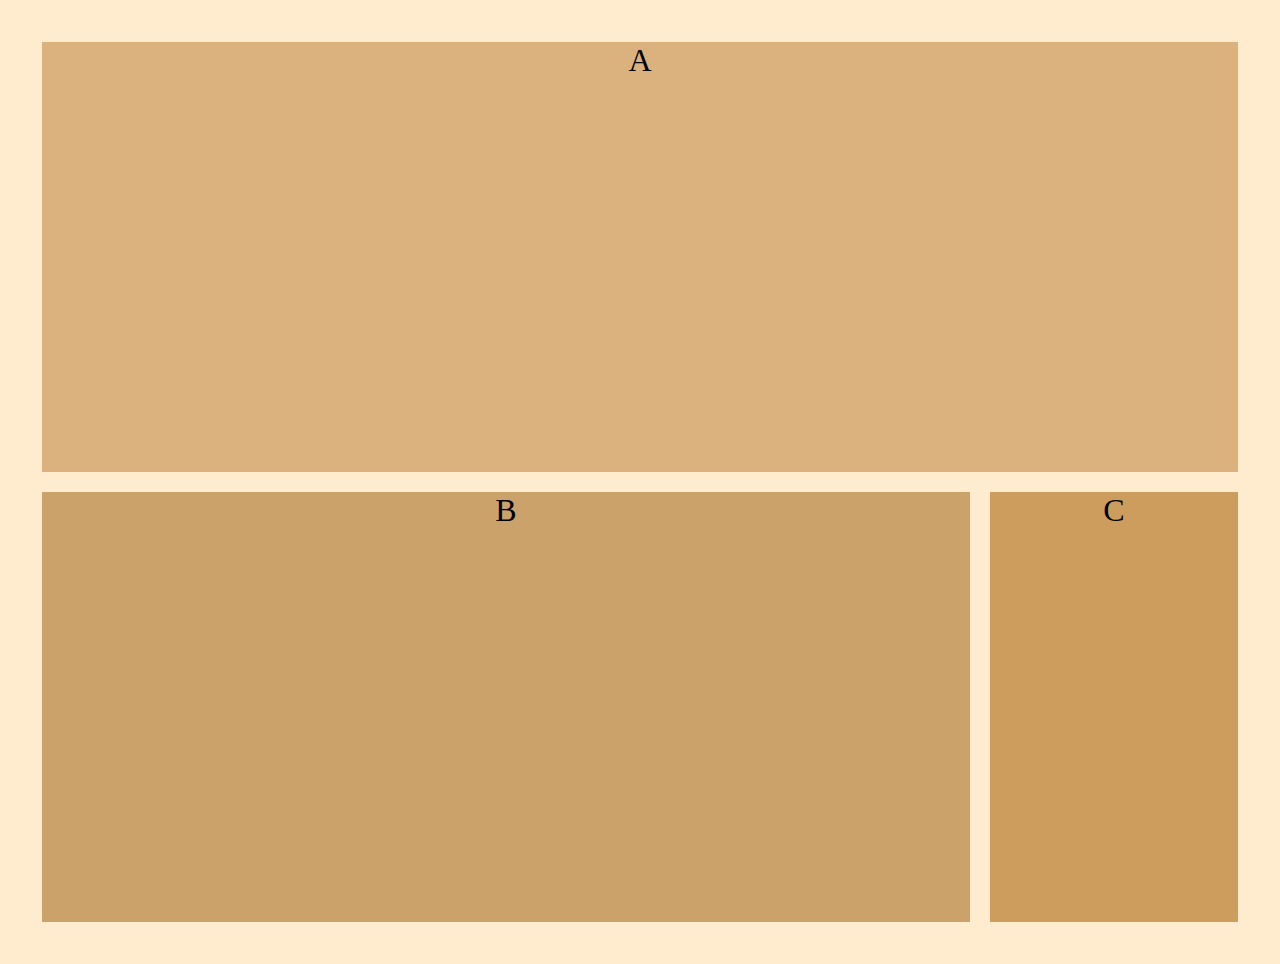
<file: medial-queries1/index.html>
<!DOCTYPE html>
<html lang="en" dir="ltr">
  <head>
    <meta charset="utf-8">
    <title>Media Queries 1</title>
    <link rel="stylesheet" href="main.css">
  </head>
  <body>
    <div class="container">
      <div class="a">A</div>
      <div class="b">B</div>
      <div class="c">C</div>
    </div>
  </body>
</html>
</file>
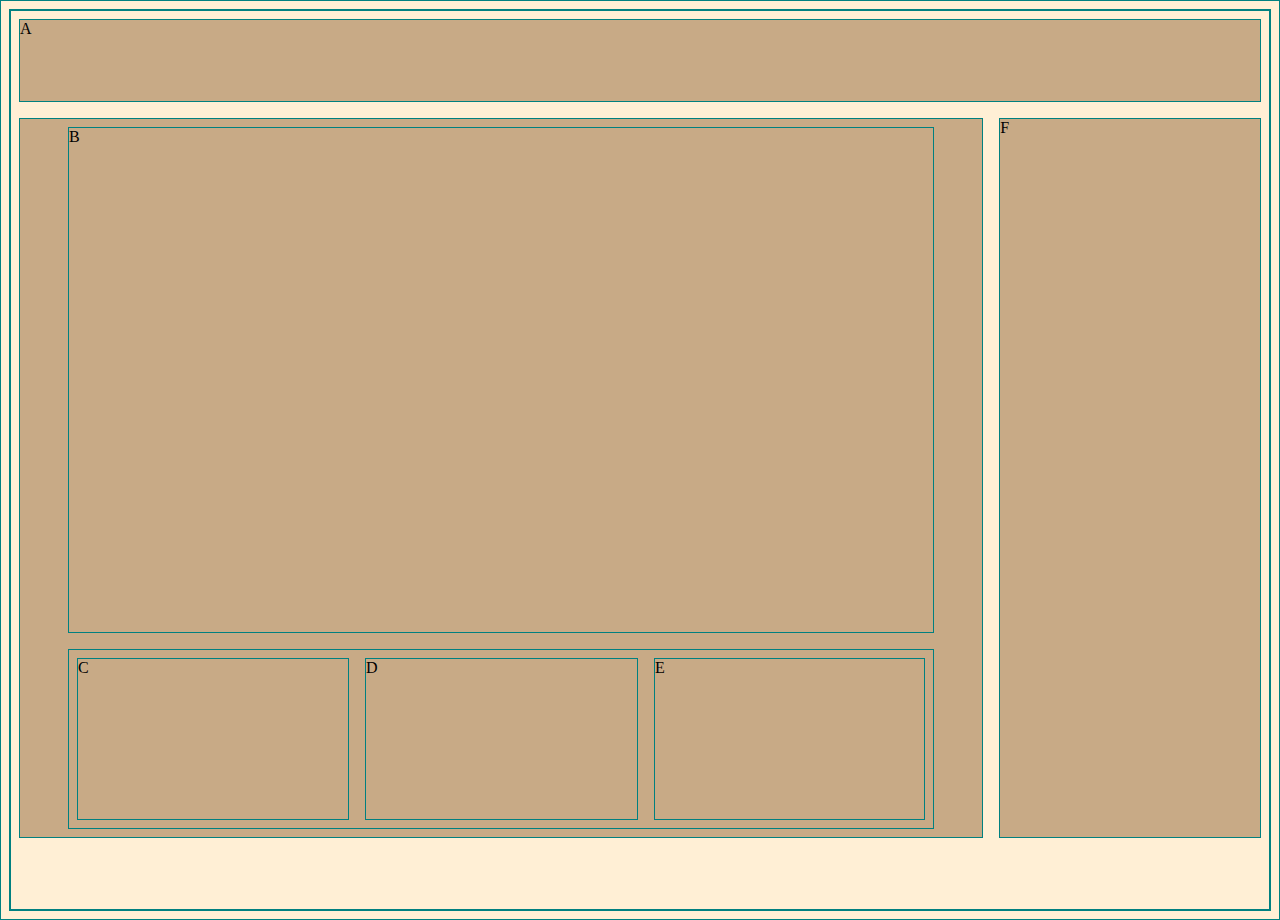
<file: medial-queries2/index.html>
<!DOCTYPE html>
<html lang="en" dir="ltr">
  <head>
    <meta charset="utf-8">
    <title>Media Queries 2</title>
    <link rel="stylesheet" href="main.css">
  </head>
  <body>
    <div class="container">
      <header>A</header>
      <div class="wrapper">
      <main>B</main>

      <aside>
      <div class="c">C</div>
      <div class="d">D</div>
      <div class="e">E</div>
    </aside>
  </div>
      <footer>F</footer>
    </div>
  </body>
</html>
</file>
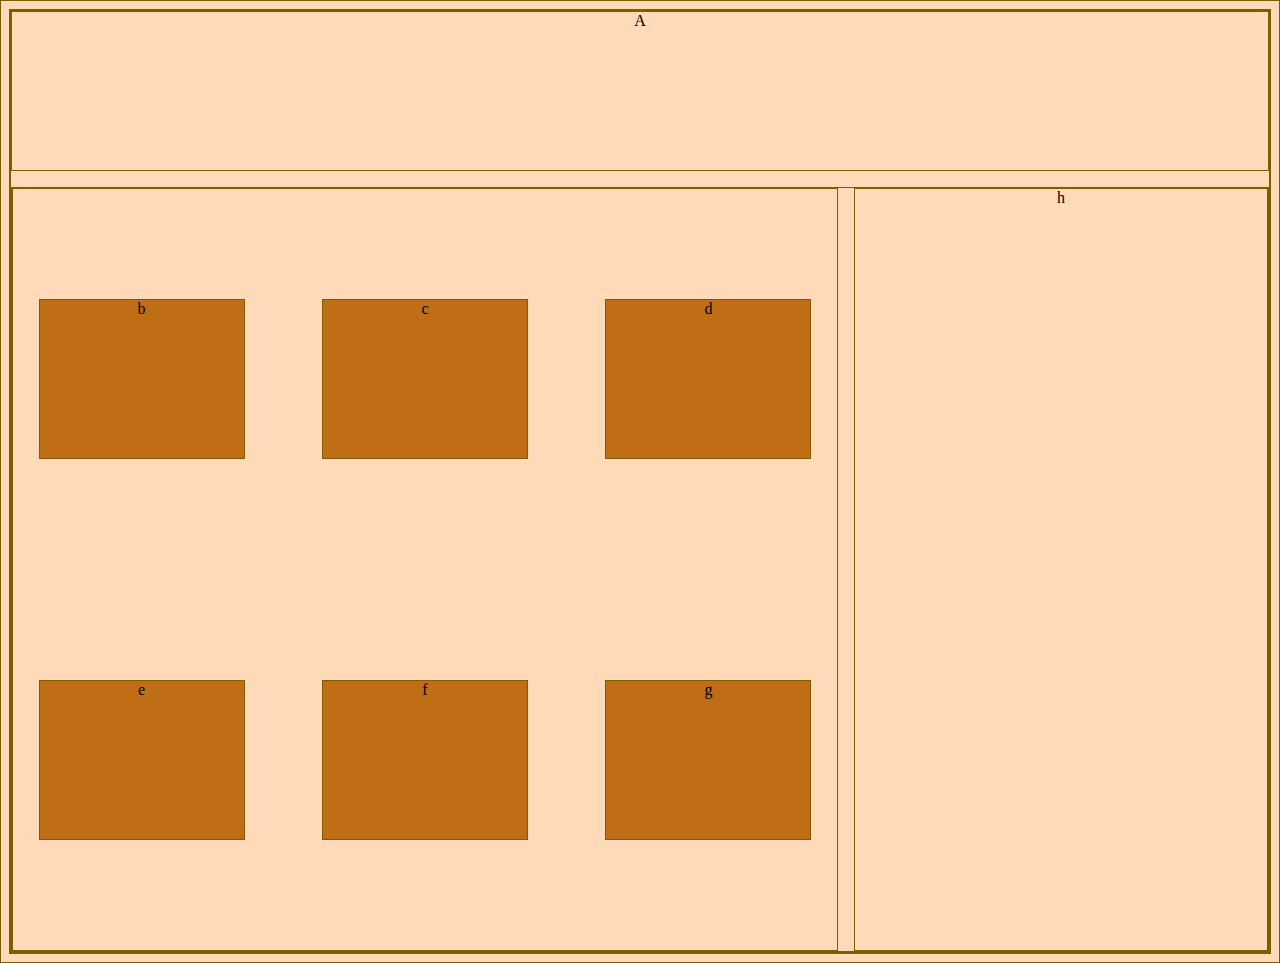
<file: medial-queries3/index.html>
<!DOCTYPE html>
<html lang="en" dir="ltr">
  <head>
    <meta charset="utf-8">
    <title>Media Queries 3</title>
    <link rel="stylesheet" href="main.css">
  </head>
  <body>
    <div class="container">
      <header>
        A
      </header>
      <div class="wrapper">
        <aside>
      <div class="b">b</div>
      <div class="c">c</div>
      <div class="d">d</div>
      <div class="e">e</div>
      <div class="f">f</div>
      <div class="g">g</div>
    </aside>
      <main>
        h
      </main>
    </div>
    </div>
  </body>
</html>
</file>
<file: medial-queries1/main.css>
body {
  background: blanchedalmond;
  margin:2em;
  
}



.container {
  display: flex;
  min-height: 100vh;
  flex-direction: column;
  flex-wrap: wrap;
  justify-content: space-between;
  
}    
            


.a{
  text-align: center;
background-color:rgb(219, 178, 125) ;
margin:10px;
border: 10px;
font-size: 2em;
min-height: 1;
width:100%;
flex-grow:1;
flex-direction: row;

}

.b{
  text-align: center;
  background-color:rgb(204, 162, 107) ;
  margin:10px;
  border: 10px;
  font-size: 2em;
  min-height: 4;
  align-items: center;
 
  flex-grow: 4;
}

.c{
  text-align: center;
  background-color:rgb(205, 157, 94) ;
  margin:10px;
  border: 10px;
  font-size: 2em;
min-height: 1;
align-items: center;

flex-grow: 1;
}

@media (min-width: 600px) {
  .container {
    flex-direction: row;
    flex-wrap: wrap;
  }             
}
</file>
<file: medial-queries2/main.css>
body {
  background: papayawhip;
}

*{
  border: 1px solid teal;
  box-sizing: border-box
}
.container {
  display: flex;
  min-height: 100vh;
  flex-direction: column;
  justify-content: space-between;
  }    
            
.wrapper {
display: flex;
flex-wrap: wrap;
flex-direction: column;
flex-grow: 3;
justify-content: space-between;
align-items: center;
min-height: 70vh;

}

header, footer, aside, .wrapper {
  flex-grow:1;
  margin: .5em;
  max-height: 10vh;
  background-color: rgb(200, 170, 134);
}

aside{
  display: flex;
  justify-content: space-between;
  width: 90%;
  min-height: 20vh
}

aside > div {
  flex-grow: 10;
  margin:.5em;
  /* min-width: 20vh; */
}

main {
  width: 90%;
  flex-grow: 3;
  margin: .5em;
}



@media (min-width: 600px) {
  .container {
    flex-direction: row;
    flex-wrap: wrap;
  }   
  header {
    width: 100%;
    max-height: 10vh;
  }
  .wrapper {
    justify-content: stretch;
    flex-basis: 70%;
      min-height:  80vh;
  }
  footer {
    margin: .5em;
    flex-grow: 3;
    min-height:  80vh;
  }          
}
</file>
<file: medial-queries3/main.css>
body {
  background: peachpuff;
  text-align: center;
  align-items: center;
}

* {
  border: 1px solid rgb(128, 92, 0);
  box-sizing: border-box;
}

.container {
  display: flex;
  min-height: 100vh;
  justify-content: stretch;
  flex-wrap: wrap;
}

header {
  width: 100%;
  height: 10em;
  margin-bottom: 1em;
}

.wrapper {
  width: 100%;
  min-height: 85vh;
  display: flex;
  flex-direction: column;
}

aside {
  width: 100%;
  display: flex;
  flex-wrap: wrap;
  justify-content: space-between;
  flex-grow: 1;
}

aside > div {
  width: 25%;
  background: rgb(192, 110, 22);
  margin: 2vw;
}

main {
  flex-grow: 4;
}


@media (min-width: 600px) {
  .wrapper {
    flex-direction: row;
  }
  aside {
    width: 80%;
    flex: 4;
    align-items: center;
    margin-right: 1em;
  }
  aside > div {
    height: 10em;
  }

  main {
    flex: 2;
  }
}
</file>
